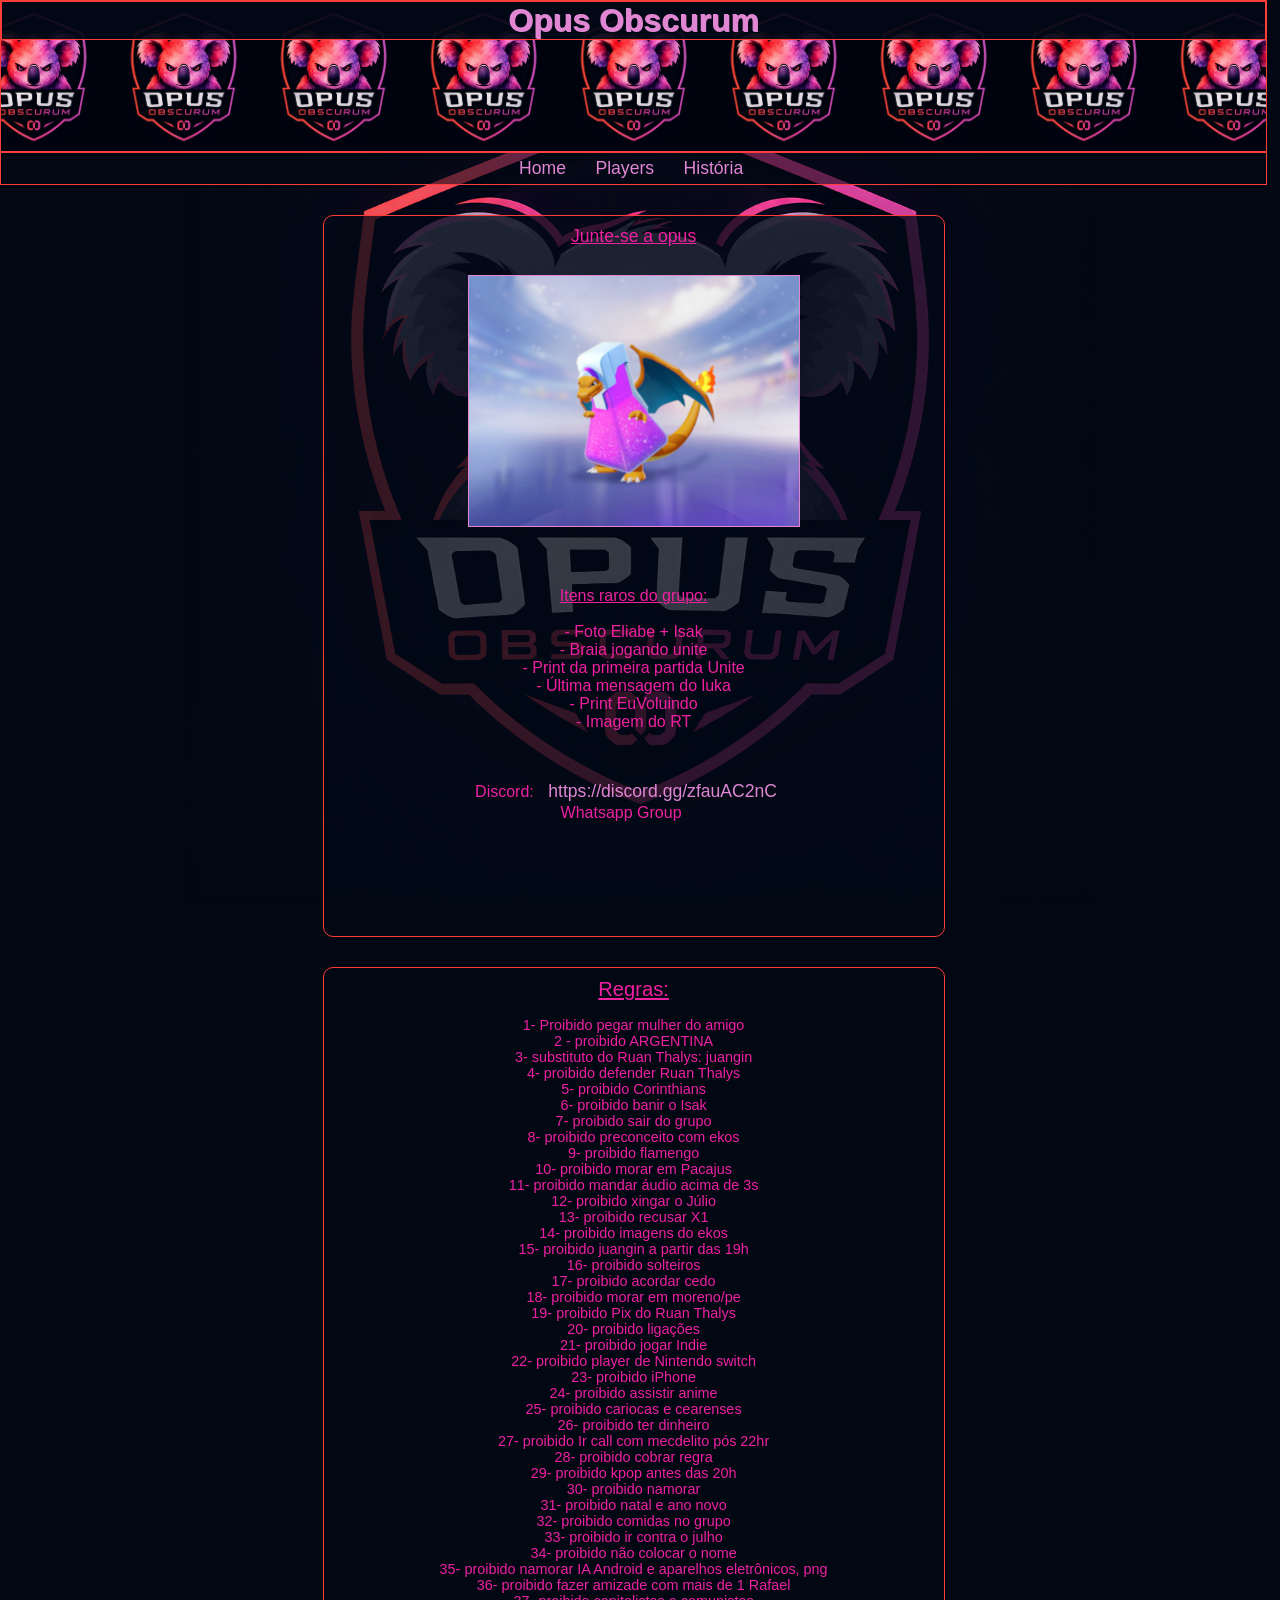
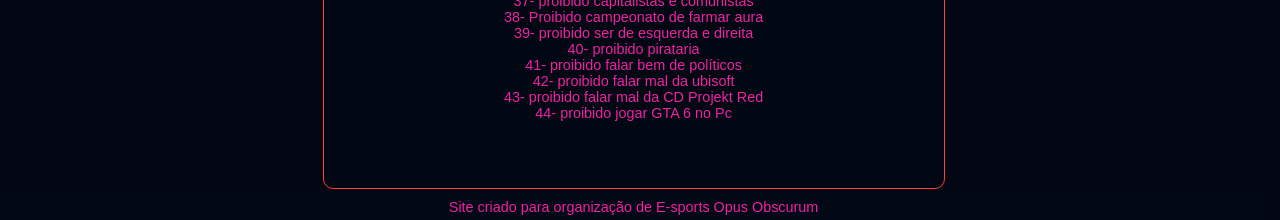
<file: index.html>
<!DOCTYPE html>
<html lang="pt-br">
<head>
    <meta charset="UTF-8">
    <meta name="viewport" content="width=device-width, initial-scale=1.0">
    <link rel="stylesheet" href="estilos/style.css">
    <link rel="stylesheet" href="estilos/media-query.css" >
    <link rel="shortcut icon" href="../Opus project/imagens/favicon.ico" type="image/x-icon">
    <title>Opus Obscurum</title>
</head>
<body>
    <header>
        <div>
            <h1>Opus Obscurum</h1>
        
        </div>
    </header> 
          <nav>
                <ul >
                    <li><a class="mainmen" href="index.html">Home</a></li>
                    <li><a class="mainmen" href="playerstab.html">Players</a></li>
                    <li><a class="mainmen" href="history.html">História</a></li>
                </ul>         
            </nav> 
    <main>
        <div id="juntese">
            <p>Junte-se a opus</p> <br>

                <div id="meme"></div> 
                    <ul>
                        <p>Itens raros do grupo:</p><br>
                            <li>- Foto Eliabe + Isak</li>
                            <li>- Braia jogando unite</li> 
                            <li>- Print da primeira partida Unite </li>
                            <li>- Última mensagem do luka </li>
                            <li>- Print EuVoluindo</li>
                            <li>- Imagem do RT </li>
                    </ul> 
                
                <aside>
                    <li id="discordlink">Discord: <a href="https://discord.gg/zfauAC2nC">https://discord.gg/zfauAC2nC</a></li>
                    <li>Whatsapp Group <a href=""></a></li>
                </aside>
               
          
        </div>

        <div id="regras">
            <p>Regras:</p> <br>

            <li>1- Proibido pegar mulher do amigo</li>
            <li>2 - proibido ARGENTINA</li>
            <li>3- substituto do Ruan Thalys: juangin</li>
            <li>4- proibido defender Ruan Thalys</li>
            <li>5- proibido Corinthians</li>
            <li>6- proibido banir o Isak</li>
            <li>7- proibido sair do grupo</li>
            <li>8- proibido preconceito com ekos</li>
            <li>9- proibido flamengo</li>
            <li>10- proibido morar em Pacajus</li>
            <li>11- proibido mandar áudio acima de 3s</li>
            <li>12- proibido xingar o Júlio</li>
            <li>13- proibido recusar X1</li>
            <li>14- proibido imagens do ekos</li>
            <li>15- proibido juangin a partir das 19h</li>
            <li>16- proibido solteiros</li>
            <li>17- proibido acordar cedo</li>
            <li>18- proibido morar em moreno/pe</li>
            <li>19- proibido Pix do Ruan Thalys</li>
            <li>20- proibido ligações</li>
            <li>21- proibido jogar Indie</li>
            <li>22- proibido player de Nintendo switch</li>
            <li>23- proibido iPhone</li>
            <li>24- proibido assistir anime</li>
            <li>25- proibido cariocas e cearenses</li>
            <li>26- proibido ter dinheiro</li>
            <li>27- proibido Ir call com mecdelito pós 22hr</li>
            <li>28- proibido cobrar regra</li>
            <li>29- proibido kpop antes das 20h</li>
            <li>30- proibido namorar</li>
            <li>31- proibido natal e ano novo</li>
            <li>32- proibido comidas no grupo</li>
            <li>33- proibido ir contra o julho</li>
            <li>34- proibido não colocar o nome</li>
            <li>35- proibido namorar IA Android e aparelhos eletrônicos, png</li>
            <li>36- proibido fazer amizade com mais de 1 Rafael</li>
            <li>37- proibido capitalistas e comunistas</li>
            <li>38- Proibido campeonato de farmar aura</li>
            <li>39- proibido ser de esquerda e direita</li>
            <li>40- proibido pirataria</li>
            <li>41- proibido falar bem de políticos</li>
            <li>42- proibido falar mal da ubisoft</li>
            <li>43- proibido falar mal da CD Projekt Red</li>
            <li>44- proibido jogar GTA 6 no Pc</li>
        </div>
        
    </main>
        <footer>
                    <p>Site criado para organização de E-sports Opus Obscurum</p>
        </footer>
</body>

</html>
</file>
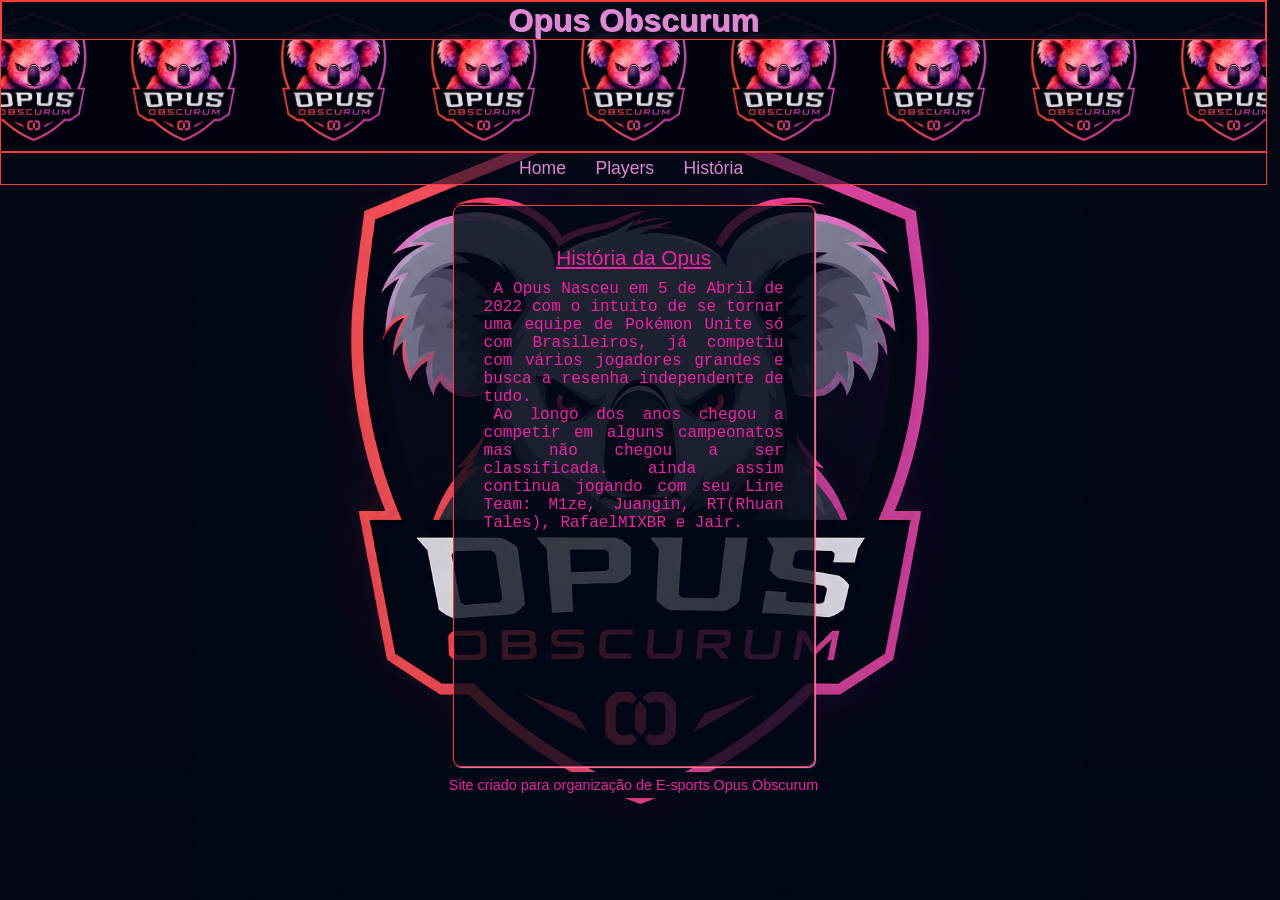
<file: history.html>
<!DOCTYPE html>
<html lang="pt-br">
<head>
    <meta charset="UTF-8">
    <meta name="viewport" content="width=device-width, initial-scale=1.0">
    <link rel="stylesheet" href="estilos/style.css">
    <link rel="stylesheet" href="estilos/media-query.css">
    <link rel="shortcut icon" href="imagens/favicon.ico" type="image/x-icon">
    <title>História da Opus</title>
</head>
<body>
    <header>
        <div>
            <h1>Opus Obscurum</h1>
        
        </div>
    </header> 
     <nav>
                <ul >
                    <li><a class="mainmen" href="index.html">Home</a></li>
                    <li><a class="mainmen" href="playerstab.html">Players</a></li>
                    <li><a class="mainmen" href="history.html">História</a></li>
                </ul>         
            </nav>
    <main>
        <article>
            <h2>História da Opus</h2>
             <p>A Opus Nasceu em 5 de Abril de 2022 com o intuito de se tornar uma equipe de Pokémon Unite só com Brasileiros, já competiu com vários jogadores grandes e busca a resenha independente de tudo. 
             </p>
             <p>
                Ao longo dos anos chegou a competir em alguns campeonatos mas não chegou a ser classificada. ainda assim continua jogando com seu Line Team: M1ze, Juangin, RT(Rhuan Tales), RafaelMIXBR e Jair. 
             </p>
        </article>
    </main>
    <footer>
        <p>Site criado para organização de E-sports Opus Obscurum</p>
    </footer>
</body>
</html>
</file>
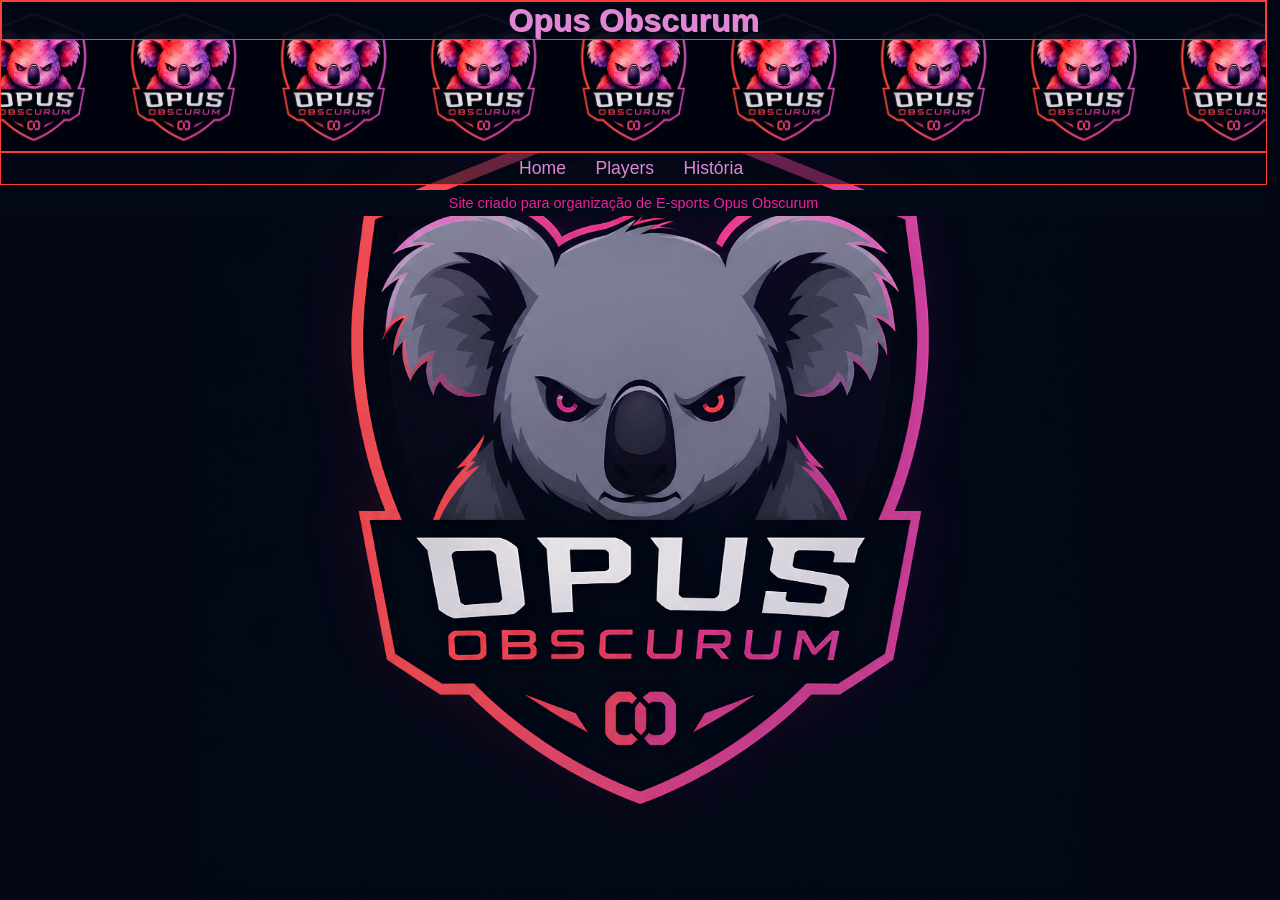
<file: playerstab.html>
<!DOCTYPE html>
<html lang="pt-br">
<head>
    <meta charset="UTF-8">
    <meta name="viewport" content="width=device-width, initial-scale=1.0">
    <link rel="stylesheet" href="estilos/style.css">
    <link rel="stylesheet" href="estilos/media-query.css">
    <link rel="shortcut icon" href="imagens/favicon.ico" type="image/x-icon">
    <title>Players Opus</title>
</head>
<body>
        <header>
        <div id="cab">
            <h1>Opus Obscurum</h1>

        </div>
    </header> 
          <nav>
                <ul >
                    <li><a class="mainmen" href="index.html">Home</a></li>
                    <li><a class="mainmen" href="playerstab.html">Players</a></li>
                    <li><a class="mainmen" href="#">História</a></li>
                </ul>         
            </nav>
          
          <main>
                <section></section>
                <section></section>
                <section></section>
                <section></section>
                <section></section>
          </main>
          
          
          <footer>
                    <p>Site criado para organização de E-sports Opus Obscurum</p>
        </footer>
</body>
</html>
</file>
<file: estilos/style.css>
@charset "UTF-8";
*{
    margin: 0px;
    padding: 0px;
    
}
Html, body{
    background-color: #020713;
    font-family: Arial, Helvetica, sans-serif;
    color: #f120a1;
    width: 99vw;
    height: 99vh;
    background-image: linear-gradient(to bottom, #f120a1,#ff3c38);
    background-repeat: no-repeat;
    background-image: url(../imagens/opus\ brasão.png);
    background-size: contain;
    background-position: center center;
    background-attachment: fixed;
}
header {
    height: 150px;
    color: #ff3c38;
    background-image: url(../imagens/opus\ brasão\ 2.png);
    background-repeat: repeat;
    background-size: contain;
    background-position: bottom center;
    border: 1px solid #ff3c38;
    
}
header > div {
    margin-top: 80px;
    margin: auto;
    background-color: #020815ea;
    border: 0.5px, solid #ff3c38;

}
header > div > h1{
    color: #e086d3;
    text-shadow: 1px 1px #e086d3;
    text-align:center; 
}

nav {
    background-color: #02081591;
    border: 1px solid #ff3c38;
    padding: 5px;
    text-align: center;
}
nav > ul > li {
    display: inline;
}
a {
    text-decoration: none;
    color: #e086d3;
    font-size: 1.1em;
    padding: 10px;
    margin-right: 5px;
    
}
a:hover {
    background-color: #f120a1;
    color: #020815;
    font-family: 'Courier New', Courier, monospace;
    font-size: small;
}

.mainmen:hover{
    font-family: 'Courier New', Courier, monospace;
    font-weight: bold;
    font-size: 1.3em;
    background-color: #f120a1;
    color: #020815;
}

main > div {
    
    display: block;
    background-color: #020815c5;
    border: 1px solid #ff3c38;     
    border-radius: 10px;
    padding: 10px;
    margin: auto;
    margin-top: 30px;
    height: 700px;
    width: 350px;
}
main > article { 
    background-color: #020815c4;
    width: 300px;
    height: 500px;
    margin: auto;
    margin-top: 20px;
    border: 1px solid #ff3c38;
    border-radius: 8px;
    padding: 30px;
    box-shadow: 1px 1px 1px #e086d3;
}
article > h2 {
    font-weight: normal;
    font-size: 1.3em;
   text-align: center;
   text-decoration: underline;
   margin-top: 10px;
   margin-bottom: 10px;
}

article > p {
    font-family: 'Courier New', Courier, monospace;
    text-align: justify;
    text-indent: 10px;
}
#meme {
    width: 330px;
    height: 250px;
    display: block;  
    border: 1px solid #e086d3;
    margin: auto;
    margin-top: 10px;
    margin-bottom: 10px;
    background-image: url(../imagens/chari-potion-mobile.png);
    background-size: cover;
}
main > div > p{
    text-align: center;
    font-size: 1.1em;
    text-decoration: underline;

}
main > div > ul {
    text-align: center;
    list-style-type: none;
}

#juntese > ul > p {
    margin-top: 60px;
    text-decoration: underline;
}
#juntese > aside > li {
    text-align: center;
    text-decoration: none;
    list-style-type: none;
}
#discordlink{
    margin-top: 50px;
}
#regras {
    height: 800px;
    font-size: 0.9em;
    text-align: center;
    text-decoration: none;
    list-style-type: none;
}
#regras > p {
    font-size: 1.4em;
}
footer{
    font-size: 0.9em;
    font-weight: small;
    background-color: #020815;
    text-align: center;
    padding: 5px;
    margin-top: 5px;

}
</file>
<file: estilos/media-query.css>
@charset "UTF-8";

@media screen and (min-width: 768px) {

    main > div {
       width: 600px;
    }
   
}
</file>
